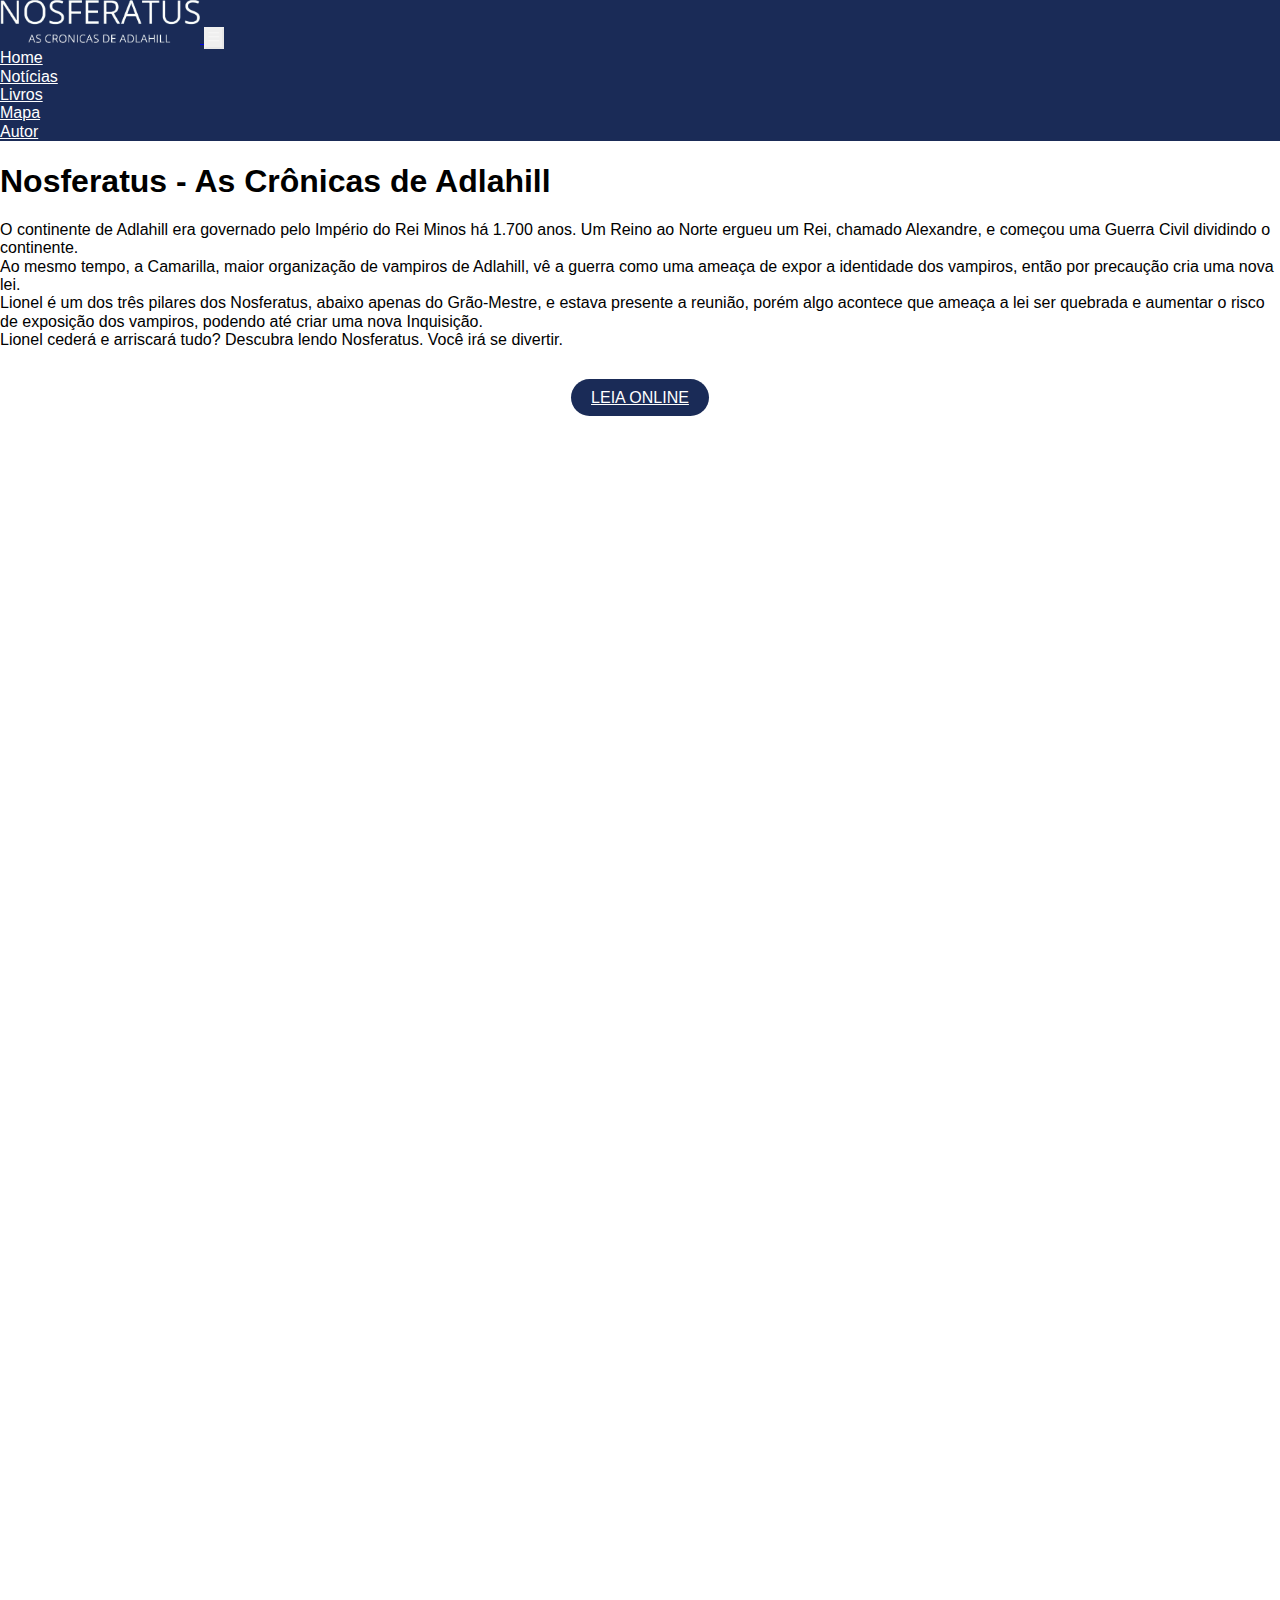
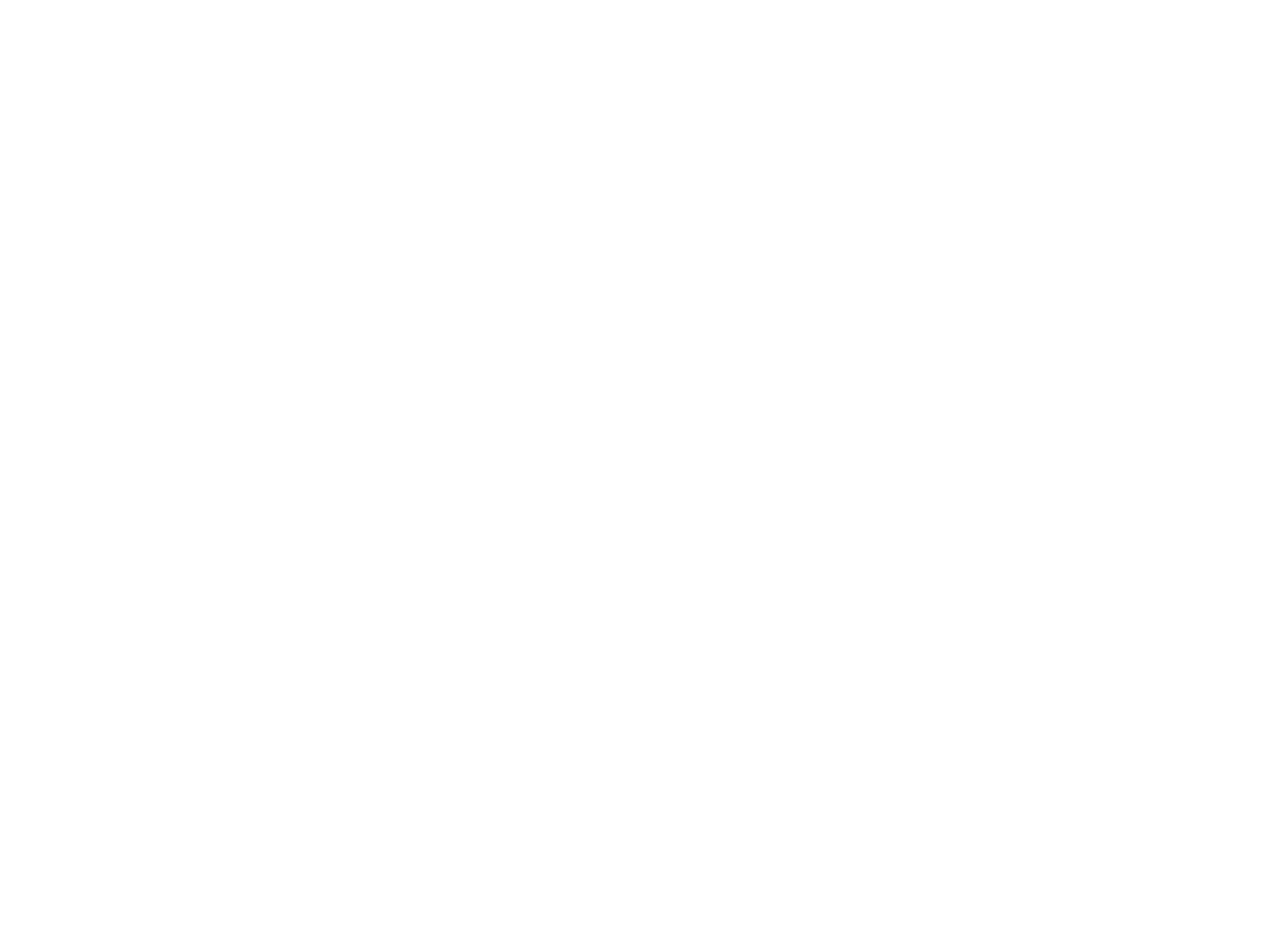
<file: index.html>
<!doctype html>
<html lang="en">
  
	<head>
    <meta charset="utf-8">
    <meta name="viewport" content="width=device-width, initial-scale=1, shrink-to-fit=no">

    <link href="https://cdn.jsdelivr.net/npm/bootstrap@5.3.0-alpha1/dist/css/bootstrap.min.css" rel="stylesheet" integrity="sha384-GLhlTQ8iRABdZLl6O3oVMWSktQOp6b7In1Zl3/Jr59b6EGGoI1aFkw7cmDA6j6gD" crossorigin="anonymous">
    <link rel="stylesheet" href="./css/style.css">
    <link rel="stylesheet" href="./css/normalize.css">
    <link rel="stylesheet" href="https://cdn.jsdelivr.net/npm/bootstrap-icons@1.10.5/font/bootstrap-icons.css">

		<title>Nosferatus</title>

	</head>

  <body>

    <header>
      <nav class = "navbar navbar-expand-md">
        <div class = "container">
          
          <!-- BRAND -->
          <a href="index.html" class = "navbar-brand brand-a-class">
            <img src="image/brand-img.png" width="200">
          </a>

          <!-- HAMBURGUER MENU -->
          <button class = "navbar-toggler" data-bs-toggle = "collapse" data-bs-target = "#container-menu-id">
            <span>
              <i class="bi bi-list"></i>
            </span>
          </button>

          <!-- MENU -->
          <div class = "container-menu-class collapse navbar-collapse" id = "container-menu-id">
            <ul class = "navbar-nav ms-auto">
              <li class = "nav-item">
                <a class = "nav-link" href="index.html">Home</a>
              </li>
              <li class = "nav-item">
                <a class = "nav-link" href="pages/nav/news-index.html">Notícias</a>
              </li>
              <li class = "nav-item">
                <a class = "nav-link" href="./pages/nav/books-lucas.html">Livros</a>
              </li>
              <li class = "nav-item">
                <a class = "nav-link" href="./pages/section/map-adlahill-index.html">Mapa</a>
              </li>
              <li class = "nav-item">
                <a class = "nav-link" href="./pages/nav/autor-lucas.html">Autor</a>
              </li>
            </ul>
          </div>
      
          
        </div>
      </nav>
    </header>

    <section class = "first-section-class d-flex">
      <div class = "container align-self-center">
        <div class = "row">
          <div class = "col-md-12 center-class">

            <h1>Nosferatus - As Crônicas de Adlahill</h1>
            <p>
              O continente de Adlahill era governado pelo Império do Rei Minos há 1.700 anos. Um Reino ao Norte ergueu um Rei, chamado Alexandre, e começou uma Guerra Civil dividindo o continente.
            </p>
            <p>
              Ao mesmo tempo, a Camarilla, maior organização de vampiros de Adlahill, vê a guerra como uma ameaça de expor a identidade dos vampiros, então por precaução cria uma nova lei.
            </p>
            <p>
              Lionel é um dos três pilares dos Nosferatus, abaixo apenas do Grão-Mestre, e estava presente a reunião, porém algo acontece que ameaça a lei ser quebrada e aumentar o risco de exposição dos vampiros, podendo até criar uma nova Inquisição.
            </p>
            <p>
              Lionel cederá e arriscará tudo?  Descubra lendo Nosferatus. Você irá se divertir.
            </p>

            <div class = "container-btn-class">
              <a href="files/Nosferatus - Lucas D. Oak.pdf" target="_blank" class = "btn btn-custom-class">Leia online</a>
            </div>

          </div>
        </div>
      </div>
    </section>

    <section class = "second-container-class">
      <div class = "container">

        <div class = "row">

          <div class = "col-md-6 container-info-class">
            <div class = "row">
              <div class = "col-md-4 container-img-class">
                <img src="image/img-01.jpg">
              </div>
              <div class = "col-xl-8 insert-margin-class">
                <h3 id = "h3-news1-id"></h3>
                <p id = "p-news1-id"></p>
                <div class = "container-button-class">
                  <a href="./pages/section/new-book-index.html" class = "btn button-info-class">Leia Mais</a>
                </div>
              </div>
            </div>
          </div>

          <div class = "col-md-6 container-info-class">
            <div class = "row">
              <div class = "col-md-4 container-img-class">
                <img src="image/img-02.jpg">
              </div>
              <div class = "col-xl-8 insert-margin-class">
                <h3 id = "h3-news2-id"></h3>
                <p id = "p-news2-id"></p>
                <div class = "container-button-class">
                  <a href="./pages/section/map-adlahill-index.html" class = "btn button-info-class">Leia Mais</a>
                </div>
              </div>
            </div>
          </div>

        </div>

        <div class = "row">

          <div class = "col-md-6  container-info-class">
            <div class = "row">
              <div class = "col-md-4 container-img-class">
                <img src="image/img-03.jpg">
              </div>
              <div class = "col-xl-8 insert-margin-class">
                <h3 id = "h3-news3-id"></h3>
                <p id = "p-news3-id"></p>
                <div class = "container-button-class">
                  <a href="./pages/section/geography-adlahill.html" class = "btn button-info-class">Leia mais</a>
                </div>
              </div>
            </div>
          </div>

          <div class = "col-md-6  container-info-class">
            <div class = "row">
              <div class = "col-md-4 container-img-class">
                <img src="image/img-04.jpg">
              </div>
              <div class = "col-xl-8 insert-margin-class">
                <h3 id = "h3-news4-id"></h3>
                <p id = "p-news4-id"></p>
                <div class = "container-button-class">
                  <a href="./pages/section/Vampires-cla.html" class = "btn button-info-class">Leia mais</a>
                </div>
              </div>
            </div>
          </div>

        </div>

      </div>
    </section> 

    <footer>
      &copy 2023 Desenvolvido por Lucas Carvalho
    </footer>


  <!-- jQuery, Popper.js e Bootstrap JS -->
    <script src="https://code.jquery.com/jquery-3.3.1.slim.min.js" integrity="sha384-q8i/X+965DzO0rT7abK41JStQIAqVgRVzpbzo5smXKp4YfRvH+8abtTE1Pi6jizo" crossorigin="anonymous"></script>
    <script src="https://cdnjs.cloudflare.com/ajax/libs/popper.js/1.14.3/umd/popper.min.js" integrity="sha384-ZMP7rVo3mIykV+2+9J3UJ46jBk0WLaUAdn689aCwoqbBJiSnjAK/l8WvCWPIPm49" crossorigin="anonymous"></script>
    <script src="https://cdn.jsdelivr.net/npm/bootstrap@5.3.0-alpha1/dist/js/bootstrap.bundle.min.js" integrity="sha384-w76AqPfDkMBDXo30jS1Sgez6pr3x5MlQ1ZAGC+nuZB+EYdgRZgiwxhTBTkF7CXvN" crossorigin="anonymous"></script>
    

    <script type = "module" src="javascript/script.js"></script>

  </body>	

</html>
</file>
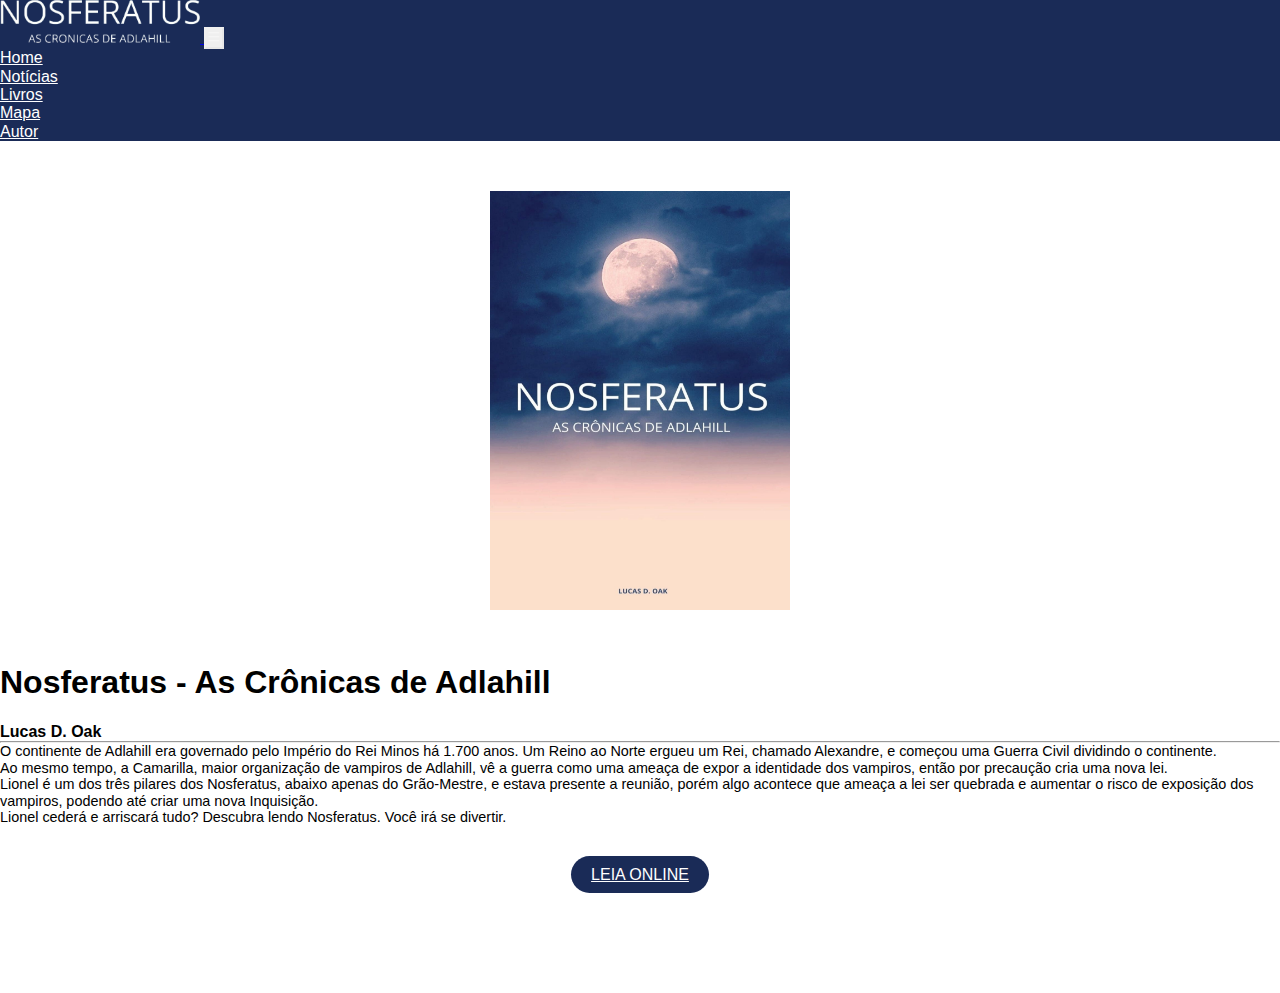
<file: pages/nav/books-lucas.html>
<!doctype html>
<html lang="en">
  
	<head>
    <meta charset="utf-8">
    <meta name="viewport" content="width=device-width, initial-scale=1, shrink-to-fit=no">

    <link href="https://cdn.jsdelivr.net/npm/bootstrap@5.3.0-alpha1/dist/css/bootstrap.min.css" rel="stylesheet" integrity="sha384-GLhlTQ8iRABdZLl6O3oVMWSktQOp6b7In1Zl3/Jr59b6EGGoI1aFkw7cmDA6j6gD" crossorigin="anonymous">
    <link rel="stylesheet" href="../../css/style.css">
    <link rel="stylesheet" href="../../css/books-style.css">
    <link rel="stylesheet" href="../../css/normalize.css">
    <link rel="stylesheet" href="https://cdn.jsdelivr.net/npm/bootstrap-icons@1.10.5/font/bootstrap-icons.css">

		<title>Nosferatus</title>

	</head>

  <body>

    <header>
      <nav class = "navbar navbar-expand-md">
        <div class = "container">
          
          <!-- BRAND -->
          <a href="../../index.html" class = "navbar-brand brand-a-class">
            <img src="../../image/brand-img.png" width="200">
          </a>

          <!-- HAMBURGUER MENU -->
          <button class = "navbar-toggler" data-bs-toggle = "collapse" data-bs-target = "#container-menu-id">
            <span>
              <i class="bi bi-list"></i>
            </span>
          </button>

          <!-- MENU -->
          <div class = "container-menu-class collapse navbar-collapse" id = "container-menu-id">
            <ul class = "navbar-nav ms-auto">
              <li class = "nav-item">
                <a class = "nav-link" href="../../index.html">Home</a>
              </li>
              <li class = "nav-item">
                <a class = "nav-link" href="news-index.html">Notícias</a>
              </li>
              <li class = "nav-item">
                <a class = "nav-link" href="../nav/books-lucas.html">Livros</a>
              </li>
              <li class = "nav-item">
                <a class = "nav-link" href="../section/map-adlahill-index.html">Mapa</a>
              </li>
              <li class = "nav-item">
                <a class = "nav-link" href="./autor-lucas.html">Autor</a>
              </li>
            </ul>
          </div>
      
          
        </div>
      </nav>
    </header>

    <section>
     
      <div class = "container margin-bottom-class">
        <div class = "row">
          <div class = "col-md-6 center-class">
            <img src="../../image/capa-nosferatus-img.jpg" class = "cover-nosferatus-img-class">
          </div>
          <div class = "col-md-6 class-magin-top container-sinopse-class">
            <h1>Nosferatus - As Crônicas de Adlahill</h1>
            <h2>Lucas D. Oak</h2>
            <hr>
            <p>
              O continente de Adlahill era governado pelo Império do Rei Minos há 1.700 anos. Um Reino ao Norte ergueu um Rei, chamado Alexandre, e começou uma Guerra Civil dividindo o continente.
            </p>
            <p>
              Ao mesmo tempo, a Camarilla, maior organização de vampiros de Adlahill, vê a guerra como uma ameaça de expor a identidade dos vampiros, então por precaução cria uma nova lei.
            </p>
            <p>
              Lionel é um dos três pilares dos Nosferatus, abaixo apenas do Grão-Mestre, e estava presente a reunião, porém algo acontece que ameaça a lei ser quebrada e aumentar o risco de exposição dos vampiros, podendo até criar uma nova Inquisição.
            </p>
            <p>
              Lionel cederá e arriscará tudo?  Descubra lendo Nosferatus. Você irá se divertir.
            </p>

            <div class = "container-btn-class">
              <a href="files/Nosferatus - Lucas D. Oak.pdf" target="_blank" class = "btn btn-danger btn-custom-class">Leia online</a>
            </div>
          </div>
        </div>
      </div>

    </section>

    <footer>
      &copy 2023 Desenvolvido por Lucas Carvalho
    </footer>


  <!-- jQuery, Popper.js e Bootstrap JS -->
    <script src="https://code.jquery.com/jquery-3.3.1.slim.min.js" integrity="sha384-q8i/X+965DzO0rT7abK41JStQIAqVgRVzpbzo5smXKp4YfRvH+8abtTE1Pi6jizo" crossorigin="anonymous"></script>
    <script src="https://cdnjs.cloudflare.com/ajax/libs/popper.js/1.14.3/umd/popper.min.js" integrity="sha384-ZMP7rVo3mIykV+2+9J3UJ46jBk0WLaUAdn689aCwoqbBJiSnjAK/l8WvCWPIPm49" crossorigin="anonymous"></script>
    <script src="https://cdn.jsdelivr.net/npm/bootstrap@5.3.0-alpha1/dist/js/bootstrap.bundle.min.js" integrity="sha384-w76AqPfDkMBDXo30jS1Sgez6pr3x5MlQ1ZAGC+nuZB+EYdgRZgiwxhTBTkF7CXvN" crossorigin="anonymous"></script>

    <script type = "module" src="../../javascript/navbar/news-script.js"></script>

  </body>	

</html>
</file>
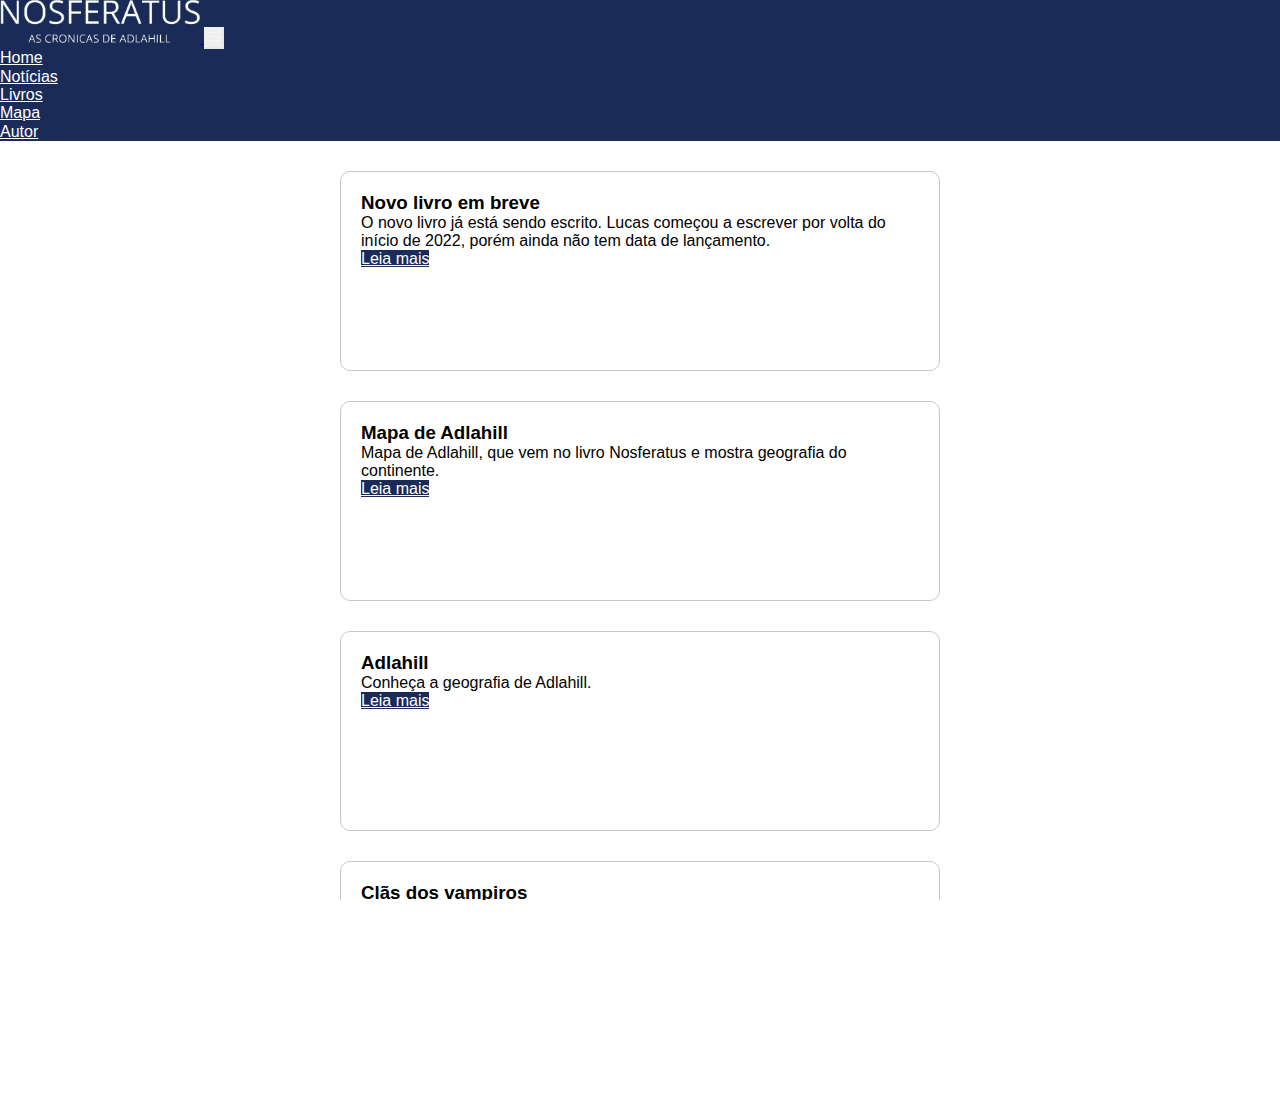
<file: pages/nav/news-index.html>
<!doctype html>
<html lang="en">
  
	<head>
    <meta charset="utf-8">
    <meta name="viewport" content="width=device-width, initial-scale=1, shrink-to-fit=no">

    <link href="https://cdn.jsdelivr.net/npm/bootstrap@5.3.0-alpha1/dist/css/bootstrap.min.css" rel="stylesheet" integrity="sha384-GLhlTQ8iRABdZLl6O3oVMWSktQOp6b7In1Zl3/Jr59b6EGGoI1aFkw7cmDA6j6gD" crossorigin="anonymous">
    <link rel="stylesheet" href="../../css/style.css">
    <link rel="stylesheet" href="../../css/news-style.css">
    <link rel="stylesheet" href="../../css/normalize.css">
    <link rel="stylesheet" href="https://cdn.jsdelivr.net/npm/bootstrap-icons@1.10.5/font/bootstrap-icons.css">

		<title>Nosferatus</title>

	</head>

  <body>

    <header>
      <nav class = "navbar navbar-expand-md">
        <div class = "container">
          
          <!-- BRAND -->
          <a href="../../index.html" class = "navbar-brand brand-a-class">
            <img src="../../image/brand-img.png" width="200">
          </a>

          <!-- HAMBURGUER MENU -->
          <button class = "navbar-toggler" data-bs-toggle = "collapse" data-bs-target = "#container-menu-id">
            <span>
              <i class="bi bi-list"></i>
            </span>
          </button>

          <!-- MENU -->
          <div class = "container-menu-class collapse navbar-collapse" id = "container-menu-id">
            <ul class = "navbar-nav ms-auto">
              <li class = "nav-item">
                <a class = "nav-link" href="../../index.html">Home</a>
              </li>
              <li class = "nav-item">
                <a class = "nav-link" href="news-index.html">Notícias</a>
              </li>
              <li class = "nav-item">
                <a class = "nav-link" href="../nav/books-lucas.html">Livros</a>
              </li>
              <li class = "nav-item">
                <a class = "nav-link" href="../section/map-adlahill-index.html">Mapa</a>
              </li>
              <li class = "nav-item">
                <a class = "nav-link" href="./autor-lucas.html">Autor</a>
              </li>
            </ul>
          </div>
      
          
        </div>
      </nav>
    </header>

    <section>
     
        <div class = "news-pattern-class">
            <h3 id = "h3-news-msg1-id"></h3>
            <p id = "p-news-msg1-id"></p>
            <a href="../section/new-book-index.html" class = "btn button-news-class">Leia mais</a>
        </div>

        <div class = "news-pattern-class">
            <h3 id = "h3-news-msg2-id"></h3>
            <p id = "p-news-msg2-id"></p>
            <a href="../section/map-adlahill-index.html" class = "btn button-news-class">Leia mais</a>
        </div>

        <div class = "news-pattern-class">
            <h3 id = "h3-news-msg3-id"></h3>
            <p id = "p-news-msg3-id"></p>
            <a href="../section/geography-adlahill.html" class = "btn button-news-class">Leia mais</a>
        </div>

        <div class = "news-pattern-class">
            <h3 id = "h3-news-msg4-id"></h3>
            <p id = "p-news-msg4-id"></p>
            <a href="../section/Vampires-cla.html" class = "btn button-news-class">Leia mais</a>
        </div>

    </section>

    <footer>
      &copy 2023 Desenvolvido por Lucas Carvalho
    </footer>


  <!-- jQuery, Popper.js e Bootstrap JS -->
    <script src="https://code.jquery.com/jquery-3.3.1.slim.min.js" integrity="sha384-q8i/X+965DzO0rT7abK41JStQIAqVgRVzpbzo5smXKp4YfRvH+8abtTE1Pi6jizo" crossorigin="anonymous"></script>
    <script src="https://cdnjs.cloudflare.com/ajax/libs/popper.js/1.14.3/umd/popper.min.js" integrity="sha384-ZMP7rVo3mIykV+2+9J3UJ46jBk0WLaUAdn689aCwoqbBJiSnjAK/l8WvCWPIPm49" crossorigin="anonymous"></script>
    <script src="https://cdn.jsdelivr.net/npm/bootstrap@5.3.0-alpha1/dist/js/bootstrap.bundle.min.js" integrity="sha384-w76AqPfDkMBDXo30jS1Sgez6pr3x5MlQ1ZAGC+nuZB+EYdgRZgiwxhTBTkF7CXvN" crossorigin="anonymous"></script>

    <script type = "module" src="../../javascript/navbar/news-script.js"></script>

  </body>	

</html>
</file>
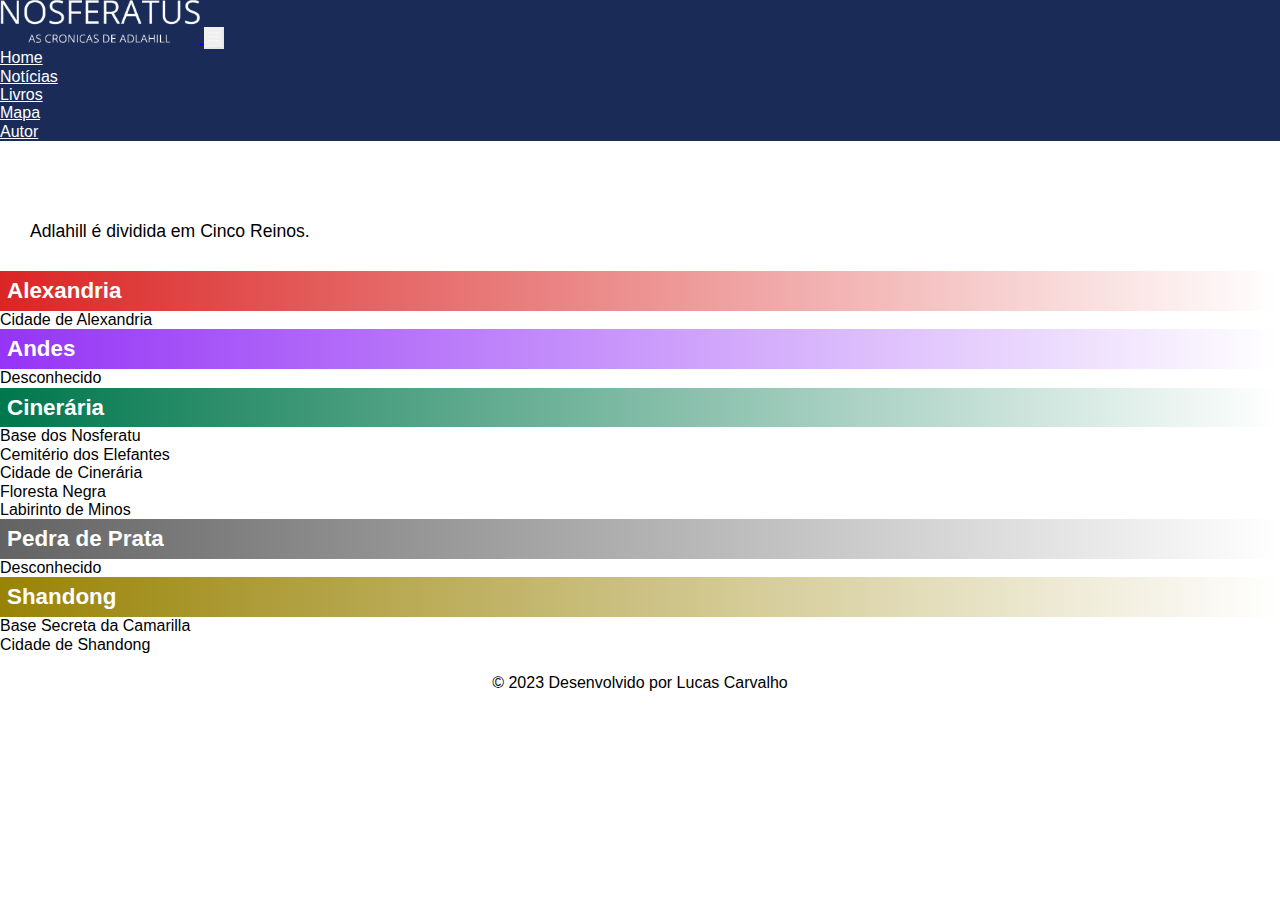
<file: pages/section/geography-adlahill.html>
<!doctype html>
<html lang="en">
  
	<head>
    <meta charset="utf-8">
    <meta name="viewport" content="width=device-width, initial-scale=1, shrink-to-fit=no">

    <link href="https://cdn.jsdelivr.net/npm/bootstrap@5.3.0-alpha1/dist/css/bootstrap.min.css" rel="stylesheet" integrity="sha384-GLhlTQ8iRABdZLl6O3oVMWSktQOp6b7In1Zl3/Jr59b6EGGoI1aFkw7cmDA6j6gD" crossorigin="anonymous">
    <link rel="stylesheet" href="../../css/style.css">
    <link rel="stylesheet" href="../../css/pages/geography-style.css">
    <link rel="stylesheet" href="../../css/normalize.css">
    <link rel="stylesheet" href="https://cdn.jsdelivr.net/npm/bootstrap-icons@1.10.5/font/bootstrap-icons.css">

		<title>Nosferatus</title>

	</head>

  <body>

    <header>
      <nav class = "navbar navbar-expand-md">
        <div class = "container">
          
          <!-- BRAND -->
          <a href="../../index.html" class = "navbar-brand brand-a-class">
            <img src="../../image/brand-img.png" width="200">
          </a>

          <!-- HAMBURGUER MENU -->
          <button class = "navbar-toggler" data-bs-toggle = "collapse" data-bs-target = "#container-menu-id">
            <span>
              <i class="bi bi-list"></i>
            </span>
          </button>

          <!-- MENU -->
          <div class = "container-menu-class collapse navbar-collapse" id = "container-menu-id">
            <ul class = "navbar-nav ms-auto">
              <li class = "nav-item">
                <a class = "nav-link" href="../../index.html">Home</a>
              </li>
              <li class = "nav-item">
                <a class = "nav-link" href="news-index.html">Notícias</a>
              </li>
              <li class = "nav-item">
                <a class = "nav-link" href="../nav/books-lucas.html">Livros</a>
              </li>
              <li class = "nav-item">
                <a class = "nav-link" href="../section/map-adlahill-index.html">Mapa</a>
              </li>
              <li class = "nav-item">
                <a class = "nav-link" href="../nav/autor-lucas.html">Autor</a>
              </li>
            </ul>
          </div>
      
          
        </div>
      </nav>
    </header>

    <section>

      <p class = "initial-p-class">
        Adlahill é dividida em Cinco Reinos.
      </p>
     
      <h2 class = "red-color-class">Alexandria</h2>
      <ul class="list-group">
        <li class="list-group-item">Cidade de Alexandria</li>
      </ul>

      <h2 class = "purple-color-class">Andes</h2>
      <ul class="list-group">
        <li class="list-group-item">Desconhecido</li>
      </ul>

      <h2 class = "green-color-class">Cinerária</h2>
      <ul class="list-group">
        <li class="list-group-item">Base dos Nosferatu</li>
        <li class="list-group-item">Cemitério dos Elefantes</li>
        <li class="list-group-item">Cidade de Cinerária</li>
        <li class="list-group-item">Floresta Negra</li>
        <li class="list-group-item">Labirinto de Minos</li>
      </ul>

      <h2 class = "gray-color-class">Pedra de Prata</h2>
      <ul class="list-group">
        <li class="list-group-item">Desconhecido</li>
      </ul>

      <h2 class = "yellow-color-class">Shandong</h2>
      <ul class="list-group">
        <li class="list-group-item">Base Secreta da Camarilla</li>
        <li class="list-group-item">Cidade de Shandong</li>
      </ul>

    </section>

    <footer>
      &copy 2023 Desenvolvido por Lucas Carvalho
    </footer>


  <!-- jQuery, Popper.js e Bootstrap JS -->
    <script src="https://code.jquery.com/jquery-3.3.1.slim.min.js" integrity="sha384-q8i/X+965DzO0rT7abK41JStQIAqVgRVzpbzo5smXKp4YfRvH+8abtTE1Pi6jizo" crossorigin="anonymous"></script>
    <script src="https://cdnjs.cloudflare.com/ajax/libs/popper.js/1.14.3/umd/popper.min.js" integrity="sha384-ZMP7rVo3mIykV+2+9J3UJ46jBk0WLaUAdn689aCwoqbBJiSnjAK/l8WvCWPIPm49" crossorigin="anonymous"></script>
    <script src="https://cdn.jsdelivr.net/npm/bootstrap@5.3.0-alpha1/dist/js/bootstrap.bundle.min.js" integrity="sha384-w76AqPfDkMBDXo30jS1Sgez6pr3x5MlQ1ZAGC+nuZB+EYdgRZgiwxhTBTkF7CXvN" crossorigin="anonymous"></script>

  </body>	

</html>
</file>
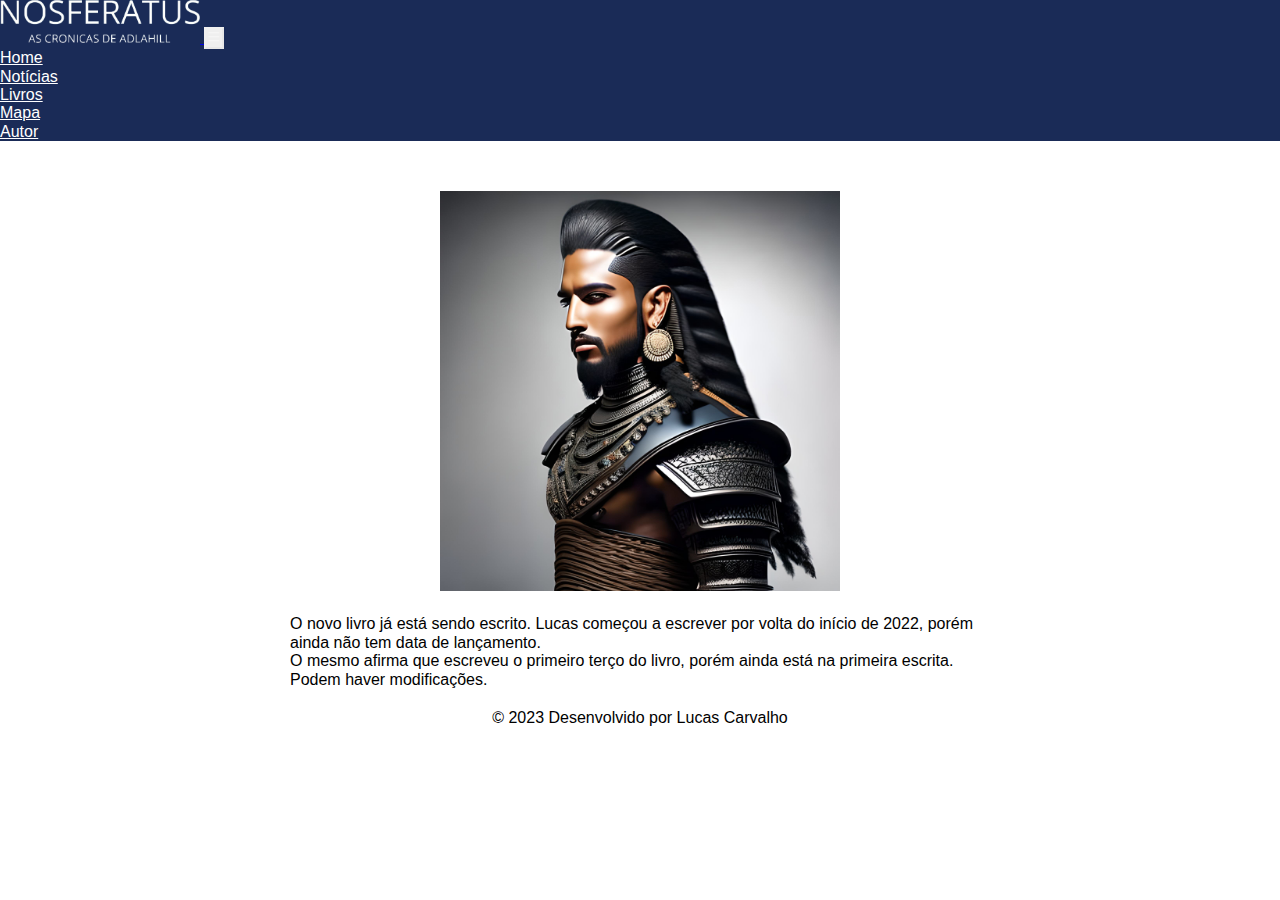
<file: pages/section/new-book-index.html>
<!doctype html>
<html lang="en">
  
	<head>
    <meta charset="utf-8">
    <meta name="viewport" content="width=device-width, initial-scale=1, shrink-to-fit=no">

    <link href="https://cdn.jsdelivr.net/npm/bootstrap@5.3.0-alpha1/dist/css/bootstrap.min.css" rel="stylesheet" integrity="sha384-GLhlTQ8iRABdZLl6O3oVMWSktQOp6b7In1Zl3/Jr59b6EGGoI1aFkw7cmDA6j6gD" crossorigin="anonymous">
    <link rel="stylesheet" href="../../css/style.css">
    <link rel="stylesheet" href="../../css/pages/new-book-style.css">
    <link rel="stylesheet" href="../../css/normalize.css">
    <link rel="stylesheet" href="https://cdn.jsdelivr.net/npm/bootstrap-icons@1.10.5/font/bootstrap-icons.css">

		<title>Nosferatus</title>

	</head>

  <body>

    <header>
      <nav class = "navbar navbar-expand-md">
        <div class = "container">
          
          <!-- BRAND -->
          <a href="../../index.html" class = "navbar-brand brand-a-class">
            <img src="../../image/brand-img.png" width="200">
          </a>

          <!-- HAMBURGUER MENU -->
          <button class = "navbar-toggler" data-bs-toggle = "collapse" data-bs-target = "#container-menu-id">
            <span>
              <i class="bi bi-list"></i>
            </span>
          </button>

          <!-- MENU -->
          <div class = "container-menu-class collapse navbar-collapse" id = "container-menu-id">
            <ul class = "navbar-nav ms-auto">
              <li class = "nav-item">
                <a class = "nav-link" href="../../index.html">Home</a>
              </li>
              <li class = "nav-item">
                <a class = "nav-link" href="news-index.html">Notícias</a>
              </li>
              <li class = "nav-item">
                <a class = "nav-link" href="../nav/books-lucas.html">Livros</a>
              </li>
              <li class = "nav-item">
                <a class = "nav-link" href="./map-adlahill-index.html">Mapa</a>
              </li>
              <li class = "nav-item">
                <a class = "nav-link" href="../nav/autor-lucas.html">Autor</a>
              </li>
            </ul>
          </div>
      
          
        </div>
      </nav>
    </header>

    <section>
     
        <div class = "container-img-class">
            <img src="../../image/img-01.jpg" width="400">
        </div>

        <div class = "container-content-class">
            <p>
                O novo livro já está sendo escrito. Lucas começou a escrever por volta do início de 2022, porém ainda não tem data de lançamento.
            </p>
            <p>
              O mesmo afirma que escreveu o primeiro terço do livro, porém ainda está na primeira escrita. Podem haver modificações.
            </p>
        </div>

    </section>

    <footer>
      &copy 2023 Desenvolvido por Lucas Carvalho
    </footer>


  <!-- jQuery, Popper.js e Bootstrap JS -->
    <script src="https://code.jquery.com/jquery-3.3.1.slim.min.js" integrity="sha384-q8i/X+965DzO0rT7abK41JStQIAqVgRVzpbzo5smXKp4YfRvH+8abtTE1Pi6jizo" crossorigin="anonymous"></script>
    <script src="https://cdnjs.cloudflare.com/ajax/libs/popper.js/1.14.3/umd/popper.min.js" integrity="sha384-ZMP7rVo3mIykV+2+9J3UJ46jBk0WLaUAdn689aCwoqbBJiSnjAK/l8WvCWPIPm49" crossorigin="anonymous"></script>
    <script src="https://cdn.jsdelivr.net/npm/bootstrap@5.3.0-alpha1/dist/js/bootstrap.bundle.min.js" integrity="sha384-w76AqPfDkMBDXo30jS1Sgez6pr3x5MlQ1ZAGC+nuZB+EYdgRZgiwxhTBTkF7CXvN" crossorigin="anonymous"></script>

  </body>	

</html>
</file>
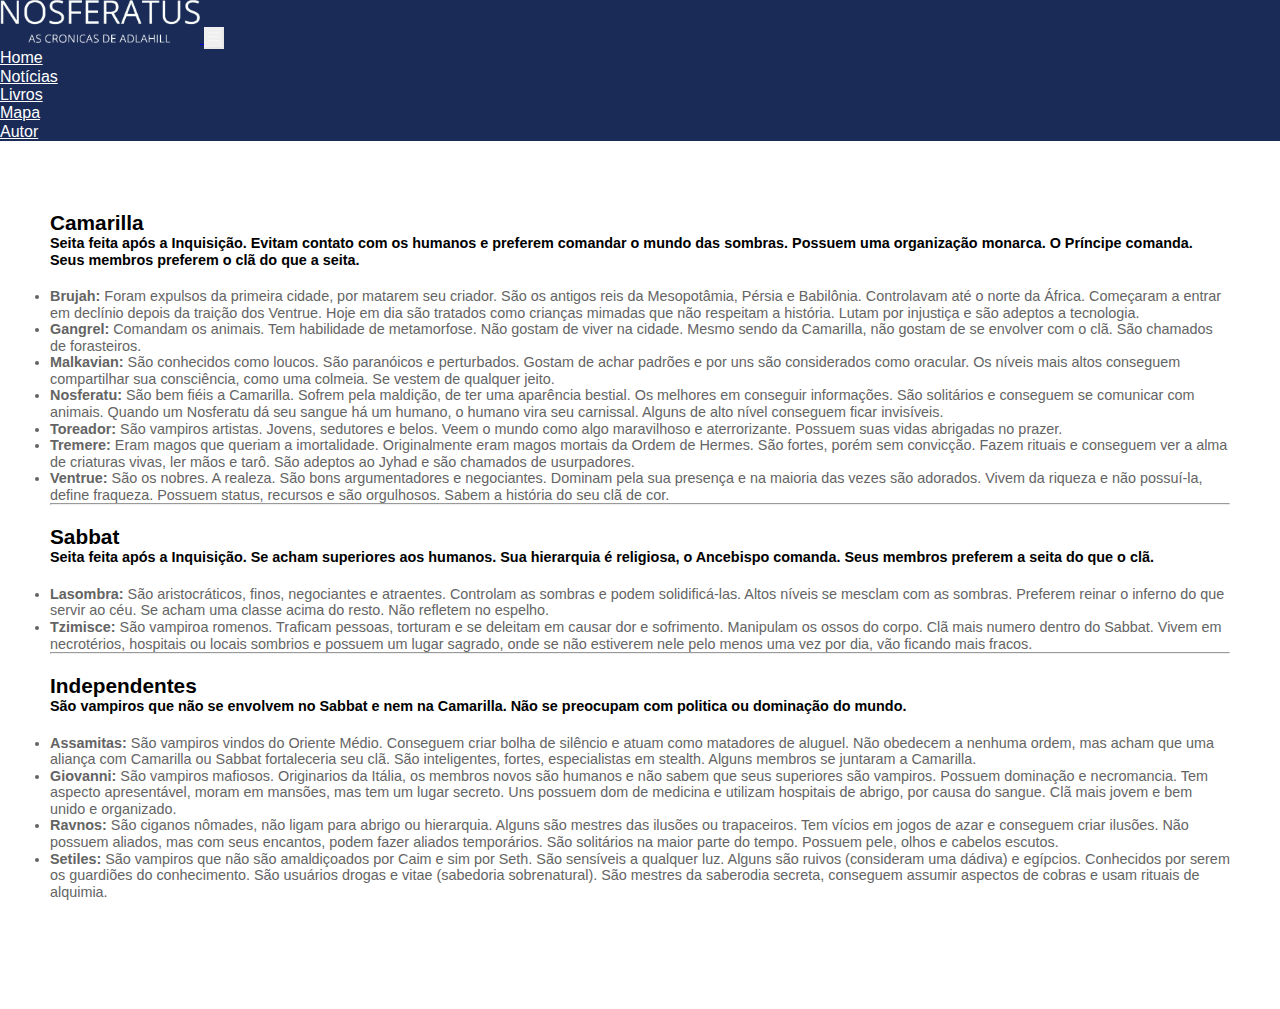
<file: pages/section/Vampires-cla.html>
<!doctype html>
<html lang="en">
  
	<head>
    <meta charset="utf-8">
    <meta name="viewport" content="width=device-width, initial-scale=1, shrink-to-fit=no">

    <link href="https://cdn.jsdelivr.net/npm/bootstrap@5.3.0-alpha1/dist/css/bootstrap.min.css" rel="stylesheet" integrity="sha384-GLhlTQ8iRABdZLl6O3oVMWSktQOp6b7In1Zl3/Jr59b6EGGoI1aFkw7cmDA6j6gD" crossorigin="anonymous">
    <link rel="stylesheet" href="../../css/style.css">
    <link rel="stylesheet" href="../../css/pages/clas-style.css">
    <link rel="stylesheet" href="../../css/normalize.css">
    <link rel="stylesheet" href="https://cdn.jsdelivr.net/npm/bootstrap-icons@1.10.5/font/bootstrap-icons.css">

		<title>Nosferatus</title>

	</head>

  <body>

    <header>
      <nav class = "navbar navbar-expand-md">
        <div class = "container">
          
          <!-- BRAND -->
          <a href="../../index.html" class = "navbar-brand brand-a-class">
            <img src="../../image/brand-img.png" width="200">
          </a>

          <!-- HAMBURGUER MENU -->
          <button class = "navbar-toggler" data-bs-toggle = "collapse" data-bs-target = "#container-menu-id">
            <span>
              <i class="bi bi-list"></i>
            </span>
          </button>

          <!-- MENU -->
          <div class = "container-menu-class collapse navbar-collapse" id = "container-menu-id">
            <ul class = "navbar-nav ms-auto">
              <li class = "nav-item">
                <a class = "nav-link" href="../../index.html">Home</a>
              </li>
              <li class = "nav-item">
                <a class = "nav-link" href="news-index.html">Notícias</a>
              </li>
              <li class = "nav-item">
                <a class = "nav-link" href="../nav/books-lucas.html">Livros</a>
              </li>
              <li class = "nav-item">
                <a class = "nav-link" href="./map-adlahill-index.html">Mapa</a>
              </li>
              <li class = "nav-item">
                <a class = "nav-link" href="../nav/autor-lucas.html">Autor</a>
              </li>
            </ul>
          </div>
      
          
        </div>
      </nav>
    </header>

    <section class = "first-container-class">
     
      <h2>Camarilla</h2>
      <h3>Seita feita após a Inquisição. Evitam contato com os humanos e preferem comandar o mundo das sombras. Possuem uma organização monarca. O Príncipe comanda. Seus membros preferem o clã do que a seita.</h3>
      <ul class="list-group">
        <li class="list-group-item"><strong>Brujah:</strong> Foram expulsos da primeira cidade, por matarem seu criador. São os antigos reis da Mesopotâmia, Pérsia e Babilônia. Controlavam até o norte da África. Começaram a entrar em declínio depois da traição dos Ventrue. Hoje em dia são tratados como crianças mimadas que não respeitam a história. Lutam por injustiça e são adeptos a tecnologia.</li>
        <li class="list-group-item"><strong>Gangrel:</strong> Comandam os animais. Tem habilidade de metamorfose. Não gostam de viver na cidade. Mesmo sendo da Camarilla, não gostam de se envolver com o clã. São chamados de forasteiros.</li>
        <li class="list-group-item"><strong>Malkavian:</strong> São conhecidos como loucos. São paranóicos e perturbados. Gostam de achar padrões e por uns são considerados como oracular. Os níveis mais altos conseguem compartilhar sua consciência, como uma colmeia. Se vestem de qualquer jeito.</li>
        <li class="list-group-item"><strong>Nosferatu:</strong> São bem fiéis a Camarilla. Sofrem pela maldição, de ter uma aparência bestial. Os melhores em conseguir informações. São solitários e conseguem se comunicar com animais. Quando um Nosferatu dá seu sangue há um humano, o humano vira seu carnissal. Alguns de alto nível conseguem ficar invisíveis.</li>
        <li class="list-group-item"><strong>Toreador:</strong> São vampiros artistas. Jovens, sedutores e belos. Veem o mundo como algo maravilhoso e aterrorizante. Possuem suas vidas abrigadas no prazer.</li>
        <li class="list-group-item"><strong>Tremere:</strong> Eram magos que queriam a imortalidade. Originalmente eram magos mortais da Ordem de Hermes. São fortes, porém sem convicção. Fazem rituais e conseguem ver a alma de criaturas vivas, ler mãos e tarô. São adeptos ao Jyhad e são chamados de usurpadores.</li>
        <li class="list-group-item"><strong>Ventrue:</strong> São os nobres. A realeza. São bons argumentadores e negociantes. Dominam pela sua presença e na maioria das vezes são adorados. Vivem da riqueza e não possuí-la, define fraqueza. Possuem status, recursos e são orgulhosos. Sabem a história do seu clã de cor.</li>
      </ul>

      <hr>

      <h2>Sabbat</h2>
      <h3>Seita feita após a Inquisição. Se acham superiores aos humanos. Sua hierarquia é religiosa, o Ancebispo comanda. Seus membros preferem a seita do que o clã.</h3>
      <ul class="list-group">
        <li class="list-group-item"><strong>Lasombra:</strong> São aristocráticos, finos, negociantes e atraentes. Controlam as sombras e podem solidificá-las. Altos níveis se mesclam com as sombras. Preferem reinar o inferno do que servir ao céu. Se acham uma classe acima do resto. Não refletem no espelho.</li>
        <li class="list-group-item"><strong>Tzimisce:</strong> São vampiroa romenos. Traficam pessoas, torturam e se deleitam em causar dor e sofrimento. Manipulam os ossos do corpo. Clã mais numero dentro do Sabbat. Vivem em necrotérios, hospitais ou locais sombrios e possuem um lugar sagrado, onde se não estiverem nele pelo menos uma vez por dia, vão ficando mais fracos.</li>
      </ul>

      <hr>

      <h2>Independentes</h2>
      <h3>São vampiros que não se envolvem no Sabbat e nem na Camarilla. Não se preocupam com politica ou dominação do mundo.</h3>
      <ul class="list-group">
        <li class="list-group-item"><strong>Assamitas: </strong>São vampiros vindos do Oriente Médio. Conseguem criar bolha de silêncio e atuam como matadores de aluguel. Não obedecem a nenhuma ordem, mas acham que uma aliança com Camarilla ou Sabbat fortaleceria seu clã. São inteligentes, fortes, especialistas em stealth. Alguns membros se juntaram a Camarilla.</li>
        <li class="list-group-item"><strong>Giovanni:</strong> São vampiros mafiosos. Originarios da Itália, os membros novos são humanos e não sabem que seus superiores são vampiros. Possuem dominação e necromancia. Tem aspecto apresentável, moram em mansões, mas tem um lugar secreto. Uns possuem dom de medicina e utilizam hospitais de abrigo, por causa do sangue. Clã mais jovem e bem unido e organizado.</li>
        <li class="list-group-item"><strong>Ravnos:</strong> São ciganos nômades, não ligam para abrigo ou hierarquia. Alguns são mestres das ilusões ou trapaceiros. Tem vícios em jogos de azar e conseguem criar ilusões. Não possuem aliados, mas com seus encantos, podem fazer aliados temporários. São solitários na maior parte do tempo. Possuem pele, olhos e cabelos escutos.</li>
        <li class="list-group-item"><strong>Setiles:</strong> São vampiros que não são amaldiçoados por Caim e sim por Seth. São sensíveis a qualquer luz. Alguns são ruivos (consideram uma dádiva) e egípcios. Conhecidos por serem os guardiões do conhecimento. São usuários drogas e vitae (sabedoria sobrenatural). São mestres da saberodia secreta, conseguem assumir aspectos de cobras e usam rituais de alquimia.</li>
      </ul>

    </section>

    <footer>
      &copy 2023 Desenvolvido por Lucas Carvalho
    </footer>


  <!-- jQuery, Popper.js e Bootstrap JS -->
    <script src="https://code.jquery.com/jquery-3.3.1.slim.min.js" integrity="sha384-q8i/X+965DzO0rT7abK41JStQIAqVgRVzpbzo5smXKp4YfRvH+8abtTE1Pi6jizo" crossorigin="anonymous"></script>
    <script src="https://cdnjs.cloudflare.com/ajax/libs/popper.js/1.14.3/umd/popper.min.js" integrity="sha384-ZMP7rVo3mIykV+2+9J3UJ46jBk0WLaUAdn689aCwoqbBJiSnjAK/l8WvCWPIPm49" crossorigin="anonymous"></script>
    <script src="https://cdn.jsdelivr.net/npm/bootstrap@5.3.0-alpha1/dist/js/bootstrap.bundle.min.js" integrity="sha384-w76AqPfDkMBDXo30jS1Sgez6pr3x5MlQ1ZAGC+nuZB+EYdgRZgiwxhTBTkF7CXvN" crossorigin="anonymous"></script>

  </body>	

</html>
</file>
<file: css/style.css>
@charset "UTF-8";

* {
    padding: 0;
    margin: 0;
    box-sizing: border-box;
    font-family: Arial, Helvetica, sans-serif;
}

:root {
    /* 
        --colorNavbar: rgba(17, 17, 255, 0.753);
        --colorNavbar: rgba(13, 110, 253, 0.753);
        --secColor: rgb(119, 119, 119); b01117 rgb(81, 80, 80)
    */
    --colorNavbar: #1a2b57;
    --colorHover: white;
    --secColor: #1a2b57;
}


html, body, .first-section-class {
    height: 100%;
    overflow-x: hidden;
}

.insert-margin-class {
    margin-left: 1px;
}

/*************************** 
            HEADER 
***************************/

header nav {
    background-color: var(--colorNavbar);
}

/* BRAND */
.brand-a-class {
    padding: 20px 0;
}

/* HAMBURGUER */
.navbar-light, .navbar-toggler {
    color: rgba(255,255,255,.5);
    border-color: rgba(255,255,255,.1);
}

/* MENU */
.container-menu-class a { 
    color: white;
    text-align: center;
}

.container-menu-class a:hover {
    font-weight: bold;
    color: var(--colorHover);
}



/*************************** 
            SECTION 
***************************/

.container-btn-class {
    margin-top: 40px;
    text-align: center;
}

.btn-custom-class {
    background-color: var(--colorNavbar);
    color: white;
    border-radius: 500px;
    text-transform: uppercase;
    transition: background .4s, color .4s;
    padding: 10px 20px;
}

.btn-custom-class:hover {
    background-color: white;
    color: var(--colorNavbar);
    border: 1px solid var(--colorNavbar);
}

.first-section-class {
    background-color: white;
}

.second-container-class {
    background-color: var(--secColor);
    padding: 20px;
}

.container-info-class {
    padding: 20px;
    margin-bottom: 20px;
}

.second-container-class img {
    width: 200px;
    height: 200px;
    border-radius: 10px;
    margin-bottom: 20px;
}

.second-container-class h3 {
    font-size: 1.3em;
    color: white;
    font-weight: bold;
}

.second-container-class p {
    font-size: .9em;
    color: white;
}

.button-info-class {
    background-color: white;
    color: var(--colorNavbar);
}

.button-info-class:hover {
    background-color: var(--colorNavbar);
    color: white;
    border: 1px solid white;
}

.container-img-class {
    text-align: center;
}

.container-button-class {
    text-align: right;
}

.button-news-class {
    background-color: var(--colorNavbar);
    color: white;
}

.button-news-class:hover {
    border: 1px solid var(--colorNavbar);
}


/*************************** 
            FOOTER 
***************************/

footer {
    background-color: white;
    padding: 20px;
    text-align: center;
}
</file>
<file: css/books-style.css>
@charset "UTF-8";

.center-class {
    text-align: center;
}

.margin-bottom-class {
    margin-bottom: 50px;
}


.cover-nosferatus-img-class {
    width: 300px;
    margin-top: 50px;
}

.container-sinopse-class h1 {
    font-size: 2em;
}

.container-sinopse-class h2 {
    font-size: 1em;
}

.container-sinopse-class p {
    font-size: .9em;
}

@media (max-width: 993px) {
    .container-sinopse-class h1 {
        font-size: 1.5em;
        margin-top: 30px;
    }
}

@media (min-width: 993px) {
    .class-magin-top {
        margin-top: 50px;
    }
}
</file>
<file: css/news-style.css>
.news-pattern-class {
    width: 600px;
    height: 200px;
    margin: auto;
    padding: 20px;
    border: 1px solid rgba(0, 0, 0, 0.218);
    border-radius: 10px;
    margin-top: 30px;
}
</file>
<file: css/pages/geography-style.css>
@charset "UTF-8";

.green-color-class {
    background: linear-gradient(to right, #00774d, transparent);   
}

.purple-color-class {
    background: linear-gradient(to right, #9534f6, transparent);   
}

.red-color-class {
    background: linear-gradient(to right, #da2524, transparent);   
}

.yellow-color-class {
    background: linear-gradient(to right, #998306, transparent);   
}

.gray-color-class {
    background: linear-gradient(to right, #636364, transparent);   
}

.initial-p-class {
    font-size: 1.1em;
    padding: 30px;
}

section {
    margin-top: 50px;
}

section > h2 {
    font-size: 1.4em;
    padding: 7px;
    color: white;
}
</file>
<file: css/pages/new-book-style.css>
.container-img-class {
    text-align: center;
    margin-top: 50px;
}

.container-content-class {
    max-width: 700px;
    margin: auto;
    margin-top: 20px;
}
</file>
<file: css/pages/clas-style.css>
@charset "UTF-8";

.first-container-class {
    padding: 50px;
}

.first-container-class h2 {
    margin-top: 20px;
    font-size: 1.3em;
}

.first-container-class h3 {
    font-size: .9em;
    margin-bottom: 20px;
}

.first-container-class li {
    color: rgb(100, 100, 100);
    font-size: .9em;

}
</file>
